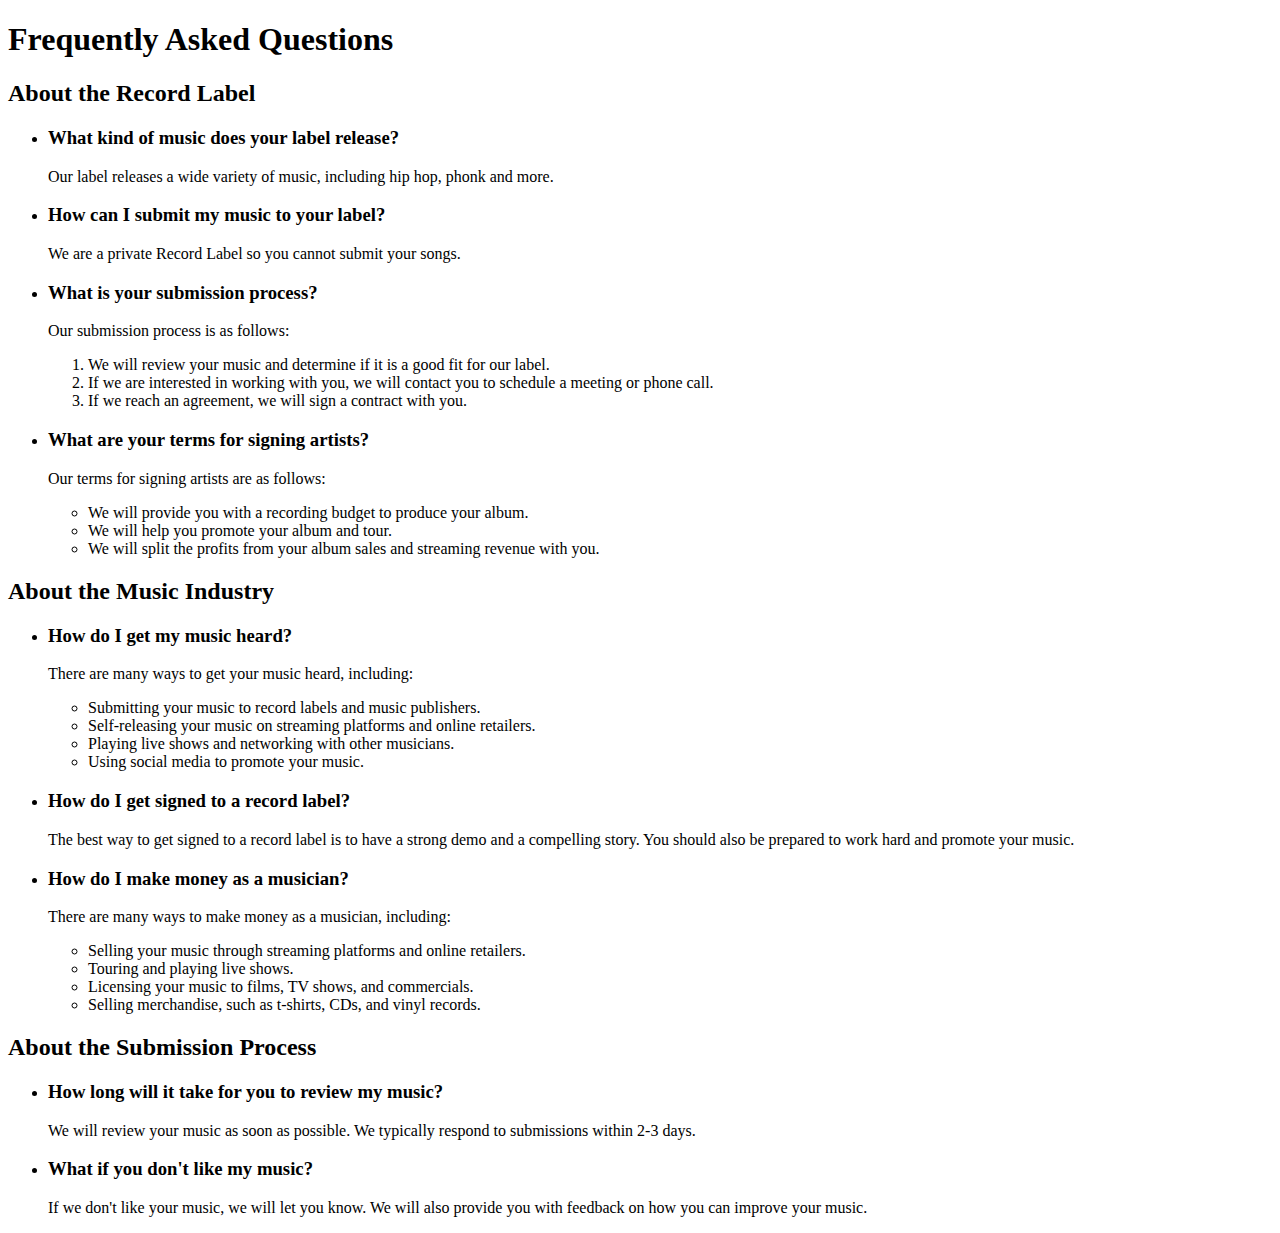
<file: recordlabelfaq.html>
<!DOCTYPE html>
<html lang="en">
<head>
  <meta charset="UTF-8">
  <title>FAQs</title>
</head>
<body>
  <h1>Frequently Asked Questions</h1>

  <h2>About the Record Label</h2>

  <ul>
    <li>
      <h3>What kind of music does your label release?</h3>
      <p>Our label releases a wide variety of music, including hip hop, phonk and more.</p>
    </li>
    <li>
      <h3>How can I submit my music to your label?</h3>
      <p>We are a private Record Label so you cannot submit your songs.</p>
    </li>
    <li>
      <h3>What is your submission process?</h3>
      <p>Our submission process is as follows:
        <ol>
          <li>We will review your music and determine if it is a good fit for our label.</li>
          <li>If we are interested in working with you, we will contact you to schedule a meeting or phone call.</li>
          <li>If we reach an agreement, we will sign a contract with you.</li>
        </ol>
      </p>
    </li>
    <li>
      <h3>What are your terms for signing artists?</h3>
      <p>Our terms for signing artists are as follows:
        <ul>
          <li>We will provide you with a recording budget to produce your album.</li>
          <li>We will help you promote your album and tour.</li>
          <li>We will split the profits from your album sales and streaming revenue with you.</li>
        </ul>
      </p>
    </li>
  </ul>

  <h2>About the Music Industry</h2>

  <ul>
    <li>
      <h3>How do I get my music heard?</h3>
      <p>There are many ways to get your music heard, including:
        <ul>
          <li>Submitting your music to record labels and music publishers.</li>
          <li>Self-releasing your music on streaming platforms and online retailers.</li>
          <li>Playing live shows and networking with other musicians.</li>
          <li>Using social media to promote your music.</li>
        </ul>
      </p>
    </li>
    <li>
      <h3>How do I get signed to a record label?</h3>
      <p>The best way to get signed to a record label is to have a strong demo and a compelling story. You should also be prepared to work hard and promote your music.</p>
    </li>
    <li>
      <h3>How do I make money as a musician?</h3>
      <p>There are many ways to make money as a musician, including:
        <ul>
          <li>Selling your music through streaming platforms and online retailers.</li>
          <li>Touring and playing live shows.</li>
          <li>Licensing your music to films, TV shows, and commercials.</li>
          <li>Selling merchandise, such as t-shirts, CDs, and vinyl records.</li>
        </ul>
      </p>
    </li>
  </ul>

  <h2>About the Submission Process</h2>

  <ul>
    <li>
      <h3>How long will it take for you to review my music?</h3>
      <p>We will review your music as soon as possible. We typically respond to submissions within 2-3 days.</p>
    </li>
    <li>
      <h3>What if you don't like my music?</h3>
      <p>If we don't like your music, we will let you know. We will also provide you with feedback on how you can improve your music.</p>
</file>
